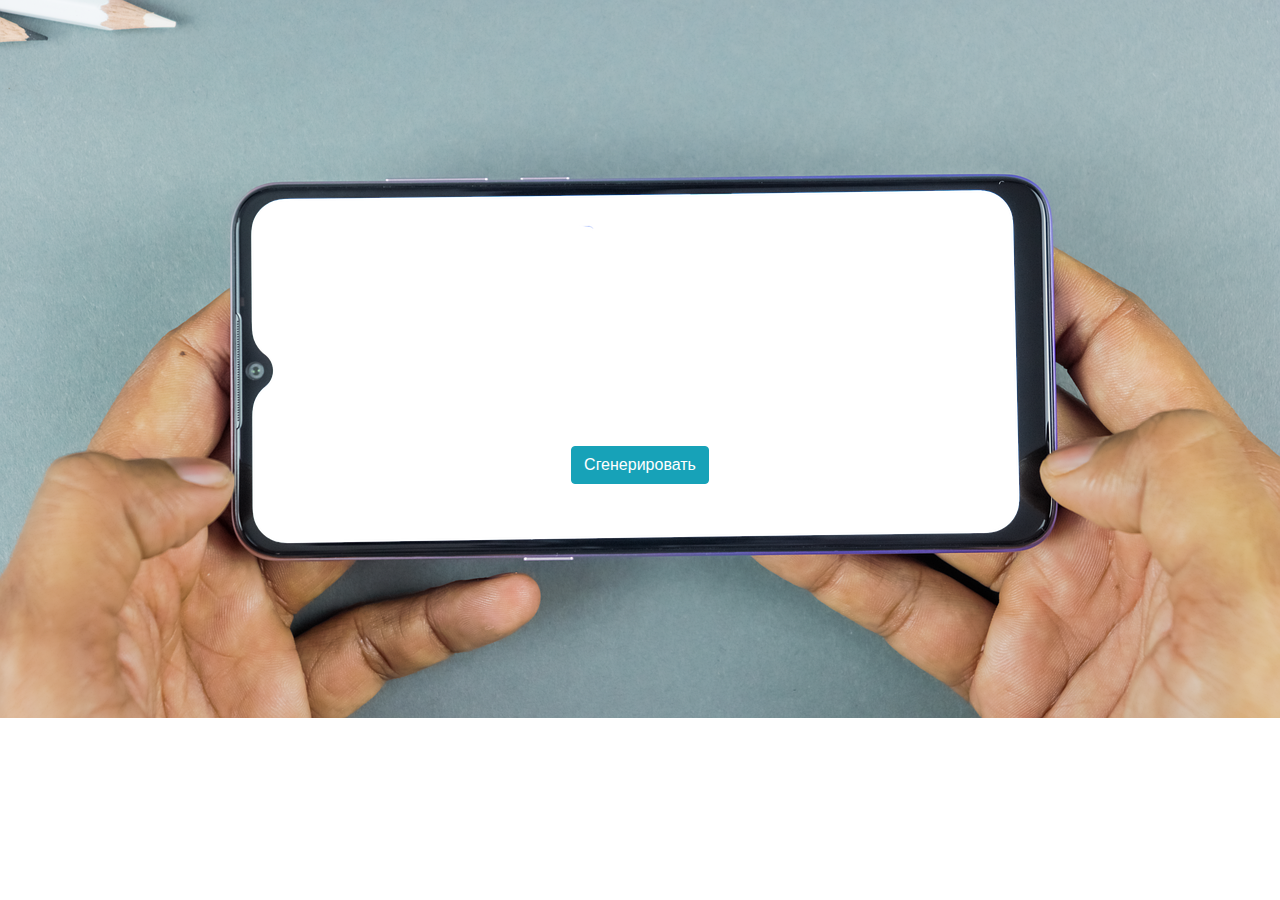
<file: index.html>
<!DOCTYPE html>
<html lang="en">
<head>
  <meta charset="UTF-8">
  <meta name="viewport" content="width=device-width, initial-scale=1.0">
  <link rel="stylesheet" href="https://stackpath.bootstrapcdn.com/bootstrap/4.5.2/css/bootstrap.min.css">
  <link rel="shortcut icon" type="image/png" href="favic.png" />
  <link rel="stylesheet" href="style.css">
  <title>Answer Generator</title>
</head>
<body>

  <main>
    <div class="container">
      <div class="mobile">
        <div class="alert">
          <h1>ПЕРЕВЕРНИТЕ ТЕЛЕФОН В ГОРИЗОНТАЛЬНЫЙ РЕЖИМ</h1>
        </div>
        <div class="quotes-container">
          <div class="inner-quotes-container">
            <p id="quote"></p>
            <h3 id="author"></h3>
          </div>
          <div class="quote-btn">
            <button class="btn btn-info" id="generate">Сгенерировать</button>
          </div>
        </div>
      </div>
      
    </div>
  </main>
  <script src="https://ajax.googleapis.com/ajax/libs/jquery/2.2.0/jquery.min.js"></script>
  <script src ="script.js"></script>
  <script src ="script2.js"></script>
  <script src ="script3.js"></script>
</body>
</html>
</file>
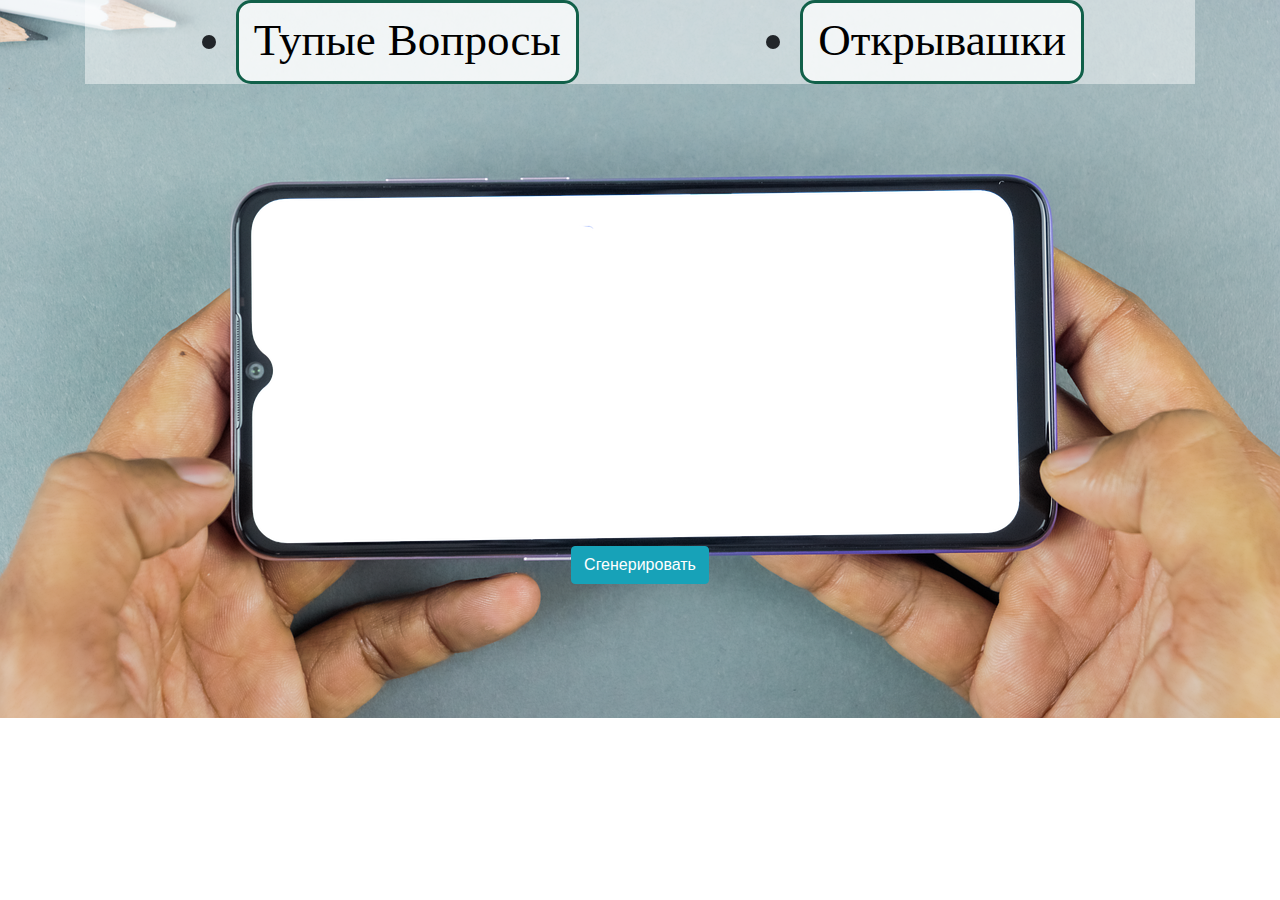
<file: openers.html>
<!DOCTYPE html>
<html lang="en">
<head>
  <meta charset="UTF-8">
  <meta name="viewport" content="width=device-width, initial-scale=1.0">
  <link rel="stylesheet" href="https://stackpath.bootstrapcdn.com/bootstrap/4.5.2/css/bootstrap.min.css">
  <link rel="shortcut icon" type="image/png" href="favic.png" />
  <link rel="stylesheet" href="style.css">
  <title>Answer Generator</title>
</head>
<body>

  <main>
    <div class="container">
      <div class="mobile">
        <div class="alert">
          <h1>ПЕРЕВЕРНИТЕ ТЕЛЕФОН В ГОРИЗОНТАЛЬНЫЙ РЕЖИМ</h1>
        </div>
        <nav>
          <ul>
            <li>
              <a href="index.html">Тупые Вопросы</a>
            </li>
            <li>
              <a href="openers.html">Открывашки</a>
            </li>
          </ul>
        </nav>
        <div class="quotes-container">
          <div class="inner-quotes-container">
            <p id="quote"></p>
            <h3 id="author"></h3>
          </div>
          <div class="quote-btn">
            <button class="btn btn-info" id="generate">Сгенерировать</button>
          </div>
        </div>
      </div>
      
    </div>
  </main>
  <script src="https://ajax.googleapis.com/ajax/libs/jquery/2.2.0/jquery.min.js"></script>
  <script src ="openers.js"></script>
  <script src ="script2.js"></script>
  <script src ="script3.js"></script>
</body>
</html>
</file>
<file: style.css>
@import url('https://fonts.googleapis.com/css2?family=Dancing+Script&display=swap');

body{
  background: radial-gradient(ellipse at center, #003435, #1c0c37);
  background-image:  url(pngwing.com.png) ;
  background-size: cover;
  background-repeat: no-repeat ;
  
}

.container{
  width: 1280px;
  margin: auto;
}
nav{
  background-color: #ffffff77;
  
}
ul{
  display: flex;
  justify-content: center;
}
li{
  margin: 0 auto;
  font-family: 'Dancing Script', cursive;
  font-size: 5vh;
  background-color: rgba(255, 255, 255, 0.741);
  
  border: 3px solid rgb(17, 96, 73);
  border-radius: 15px;
  padding: 5px 15px;
}
a{
  text-decoration: none !important;
  color: #000;
}
.quotes-container{
  display: flex;
  align-items: center;
  justify-content: center;
  flex-direction: column;
  height: 90vh;
  position: relative;
  top: 110px;
}

.inner-quotes-container{
  display: flex;
  justify-content: center;
  align-items: center;
  flex-direction: column;
  width: 900px;
  text-align: center;
  min-height: 300px;
  padding: 0 25px;
  color: gray;
  border-radius: 10px;
  /* background-color: #F4EDEA; */
  /* border: 10px solid #06BDC1; */
  /* box-shadow: 0px 2px 6px 0px rgba(0, 0, 0, 0.9);  */
}

.inner-quotes-container p{
  font-size: 2rem;
  color: black;
  font-family: 'Dancing Script', cursive;
}

.inner-quotes-container h3{
  font-size: 2rem;
  color: black;
  font-family: 'Dancing Script', cursive;
}
.alert {
  display:none;
  }

@media(max-width:1280px){
  .container{width: 95%;}
  .inner-quotes-container{width: 65%;min-height: 20vh;}
  .quotes-container{ height: 50vh;top: 150px;}
  .inner-quotes-container p{font-size: 1.2rem;}
}
@media(max-width:1000px) {
  .inner-quotes-container{width: 75%;min-height: 30vh;}
  .quotes-container{ height: 14vh;}
  .inner-quotes-container p{font-size: 1.2rem;}
@media(max-width:900px) {
  .inner-quotes-container{width: 75%;min-height: 30vh;}
  .quotes-container{ height: 15vh;}
  .inner-quotes-container p{font-size: 1.2rem;}
}
@media(max-width:768px) {
  .inner-quotes-container{width: 90%;min-height: 17vh;}
  .quotes-container{ height: 15vh;}
  .inner-quotes-container p{font-size: 1.2rem;}
}
@media(max-width:700px) {
  .inner-quotes-container{width: 75%;min-height: 22vh;}
  .quotes-container{ height: 1vh;}
  .inner-quotes-container p{font-size: 1rem;}
}




@media(max-width:480px){
  .inner-quotes-container p{font-size: 1.2rem;}
  .inner-quotes-container h3{font-size: 1.5rem;}
}

@media(orientation:portrait){
   /* .inner-quotes-container{width: 85%;min-height: 450px;}
  .quotes-container{ height: 100vh;}
  .inner-quotes-container p{font-size: 1.2rem;}*/
body{
    background: radial-gradient(ellipse at center, #ffffff, #634e4e);

    background-size: cover;
    background-repeat: no-repeat ; 
    
  } 

  .alert {
    
    height: 90vh;
    display:flex;
    align-items: center;
    justify-content: center;
    margin: auto;
    padding: auto;
    text-align: center;
    word-wrap: break-word;
    }
  .quotes-container{
    display: none;
  }
  .alert h1{
    font-size: 35px;
  }
  nav{
    display: none;}
}
</file>
